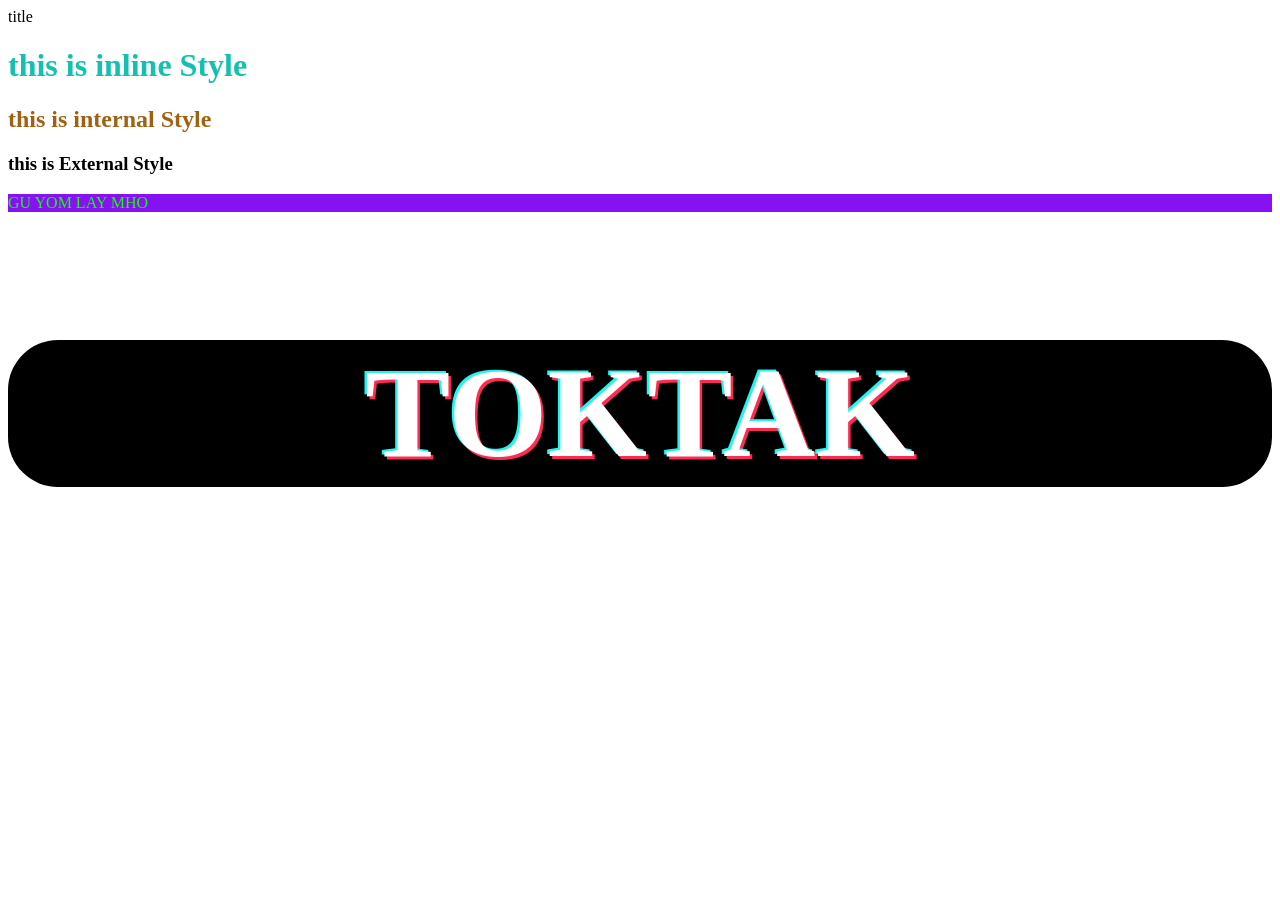
<file: 01_css_decorate/index.html>
<!doctype html>
<html lang="en">
  <head>
    <meta charset="UTF-8" />
    <meta name="viewport" content="width=device-width, initial-scale=1.0" />
    <title>CSS-101</title>
    <link href="style.css" rel="stylesheet" />
    <!-- <style>
        h1{
            color: aqua;
        }
    </style> -->
    <style>
      h2 {
        color: rgb(160, 97, 19);
      }
    </style>
    <link rel="preconnect" href="https://fonts.googleapis.com" />
    <link rel="preconnect" href="https://fonts.gstatic.com" crossorigin />
    <link href="https://fonts.googleapis.com/css2?family=TikTok+Sans:opsz,wght@12..36,300..900&display=swap" rel="stylesheet"
    />
  </head>
  <body>
    <background color="0000"></background>
    <!-- <h1 id="hellojsd" class="hellotext" style="color: yellow;">สวัสดี JSD12</h1>
    <p class="greenp">Lorem ipsum dolor, sit amet consectetur adipisicing elit. Nesciunt quos, earum corrupti consequuntur tempore aperiam.</p>
    <p>Lorem ipsum dolor, sit amet consectetur adipisicing elit. Nesciunt quos, earum corrupti consequuntur tempore aperiam.</p>
    <p>hello สวัสดีครับ</p> -->

    <div class="card">
      <div class="card__title">
        title
        <div class="card__content card__content--light"></div>
      </div>
    </div>

    <h1 style="color: #14c0af">this is inline Style</h1>
    <!-- <p >Im begin dev bros</p> -->
    <h2 id="sawad ajuju" class="hellotext">this is internal Style</h2>

    <h3>this is External Style</h3>
    <p id="hed3" class="hold3">gu yom lay mho</p>

    <center><p id="grule" class="arai">Toktak</p></center>
  </body>
</html>
</file>
<file: 01_css_decorate/style.css>
/*@import url('https://fonts.googleapis.com/css2?family=TikTok+Sans:opsz,wght@12..36,300..900&display=swap');*/
@import url('https://fonts.googleapis.com/css2?family=Crimson+Text:ital,wght@0,400;0,600;0,700;1,400;1,600;1,700&family=TikTok+Sans:opsz,wght@12..36,300..900&display=swap');
/* p {
    color: red;
    background-color: blueviolet;
}
.greenp{
    color: green ;
    background-color: #fff;
    border: 4px solid yellowgreen; 
}
h1{
    color:  magenta ;
} */

#hed3 {
    color: rgb(21, 255, 0);
    background-color: rgb(134, 17, 243);
    text-transform: uppercase;
    font-family:Crimson;
   
    
}


.arai {
    font-family:Georgia, 'Times New Roman', Times, serif;
    color: #FFFFFF; 
    background-color: #000000 ; 
    border-radius: 50px;
    text-transform: uppercase;
    font-size: 8em;
    font-weight: bold; 
    text-shadow: -2.5px -2.5px 0px #25F4EE, 
    2.5px 2.5px 0px #FE2C55; 
}
</file>
